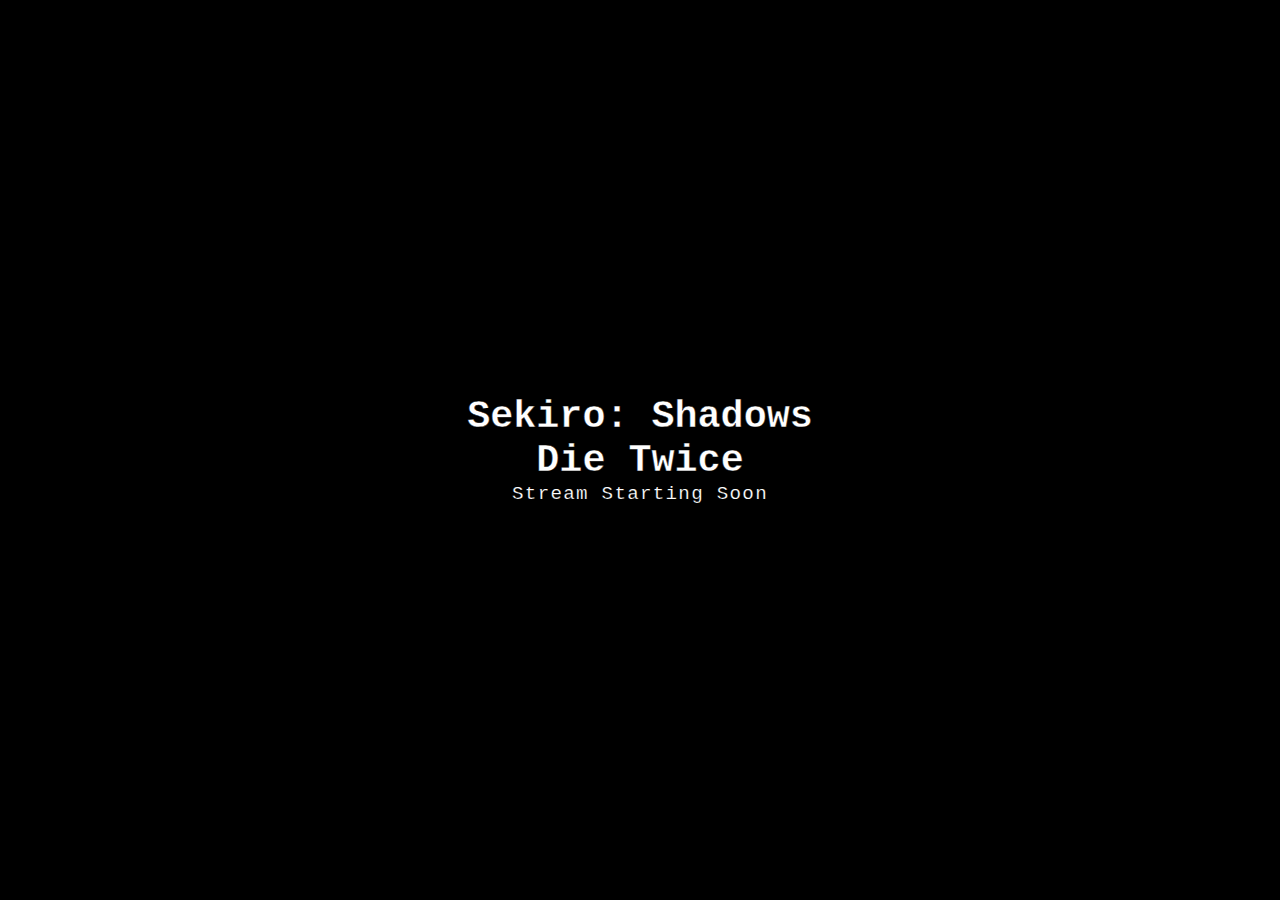
<file: local/dual background sliders scene/index.html>
<!doctype html>
<html lang="en">
    <head>
        <meta charset="utf-8"/>
        <title> Stream Startup Slider </title>
        <link rel="stylesheet" href="stylesheet.css"/>
        <script src="libs/jquery-min.js"></script>
        <script src="config.js"></script>
        <script src="script.js"></script>
    </head>
    <body>
        <div id="flex-wrapper">
            <div class="container">
                <div id="sliding-background-img-1-1" class="sliding-background"></div>
            </div>
            <div class="container mirror">
                <div id="sliding-background-img-2-1" class="sliding-background"></div>
            </div>
            <div id="title-container">
                <text id="text-title"></text>
                <text id="text-description"></text>
            </div>
        </div>
    </body>
</html>
</file>
<file: local/dual background sliders scene/stylesheet.css>
/* this is the styling used for the text */
#text-title, #text-description {
    color: white;
    text-align: center;
    -webkit-text-stroke: 0.01em black;
    font-family: 'Courier New', monospace;
}

#text-title {
    font-size: 3vw;
    font-weight: bold;
}

#text-description {
    font-size: 1.5vw;
    letter-spacing: 0.1vw;
}

/* end of text styles */

#title-container {
    position: absolute;
    top: 50%;
    left: 50%;
    transform: translate(-50%, -50%);

    max-width: 30%;
    height: auto;

    display: flex;
    flex-direction: column;
    background-color: rgba(0,0,0,0.5);
    padding: 1vw;
}

html, body {
    margin: 0;
    padding: 0;
    height: 100%;
    width: 100%;
    background-color: black;
}

#flex-wrapper {
    position: relative;
    display: flex;
    height: 100%;
    width: 100%;
}

.container {
    position: relative;
    height: 100%;
    width: 50%;
    overflow: hidden;
}

.mirror {
    -moz-transform: scaleX(-1);
    -o-transform: scaleX(-1);
    -webkit-transform: scaleX(-1);
    transform: scaleX(-1);
    filter: Fliph;
    -ms-filter: "FlipH";
}

.sliding-background {
    position: absolute;
    width: 100%;
    height: 100%;

    background-repeat: repeat-x;
    background-size: auto 100%;
    background-position: 0 0;
}

.adjacent {
    right: -100%;
}

@keyframes slide {
    from {
        background-position: 0 0;
    }
    to {
        background-position: -100% 0;
    }
}
</file>
